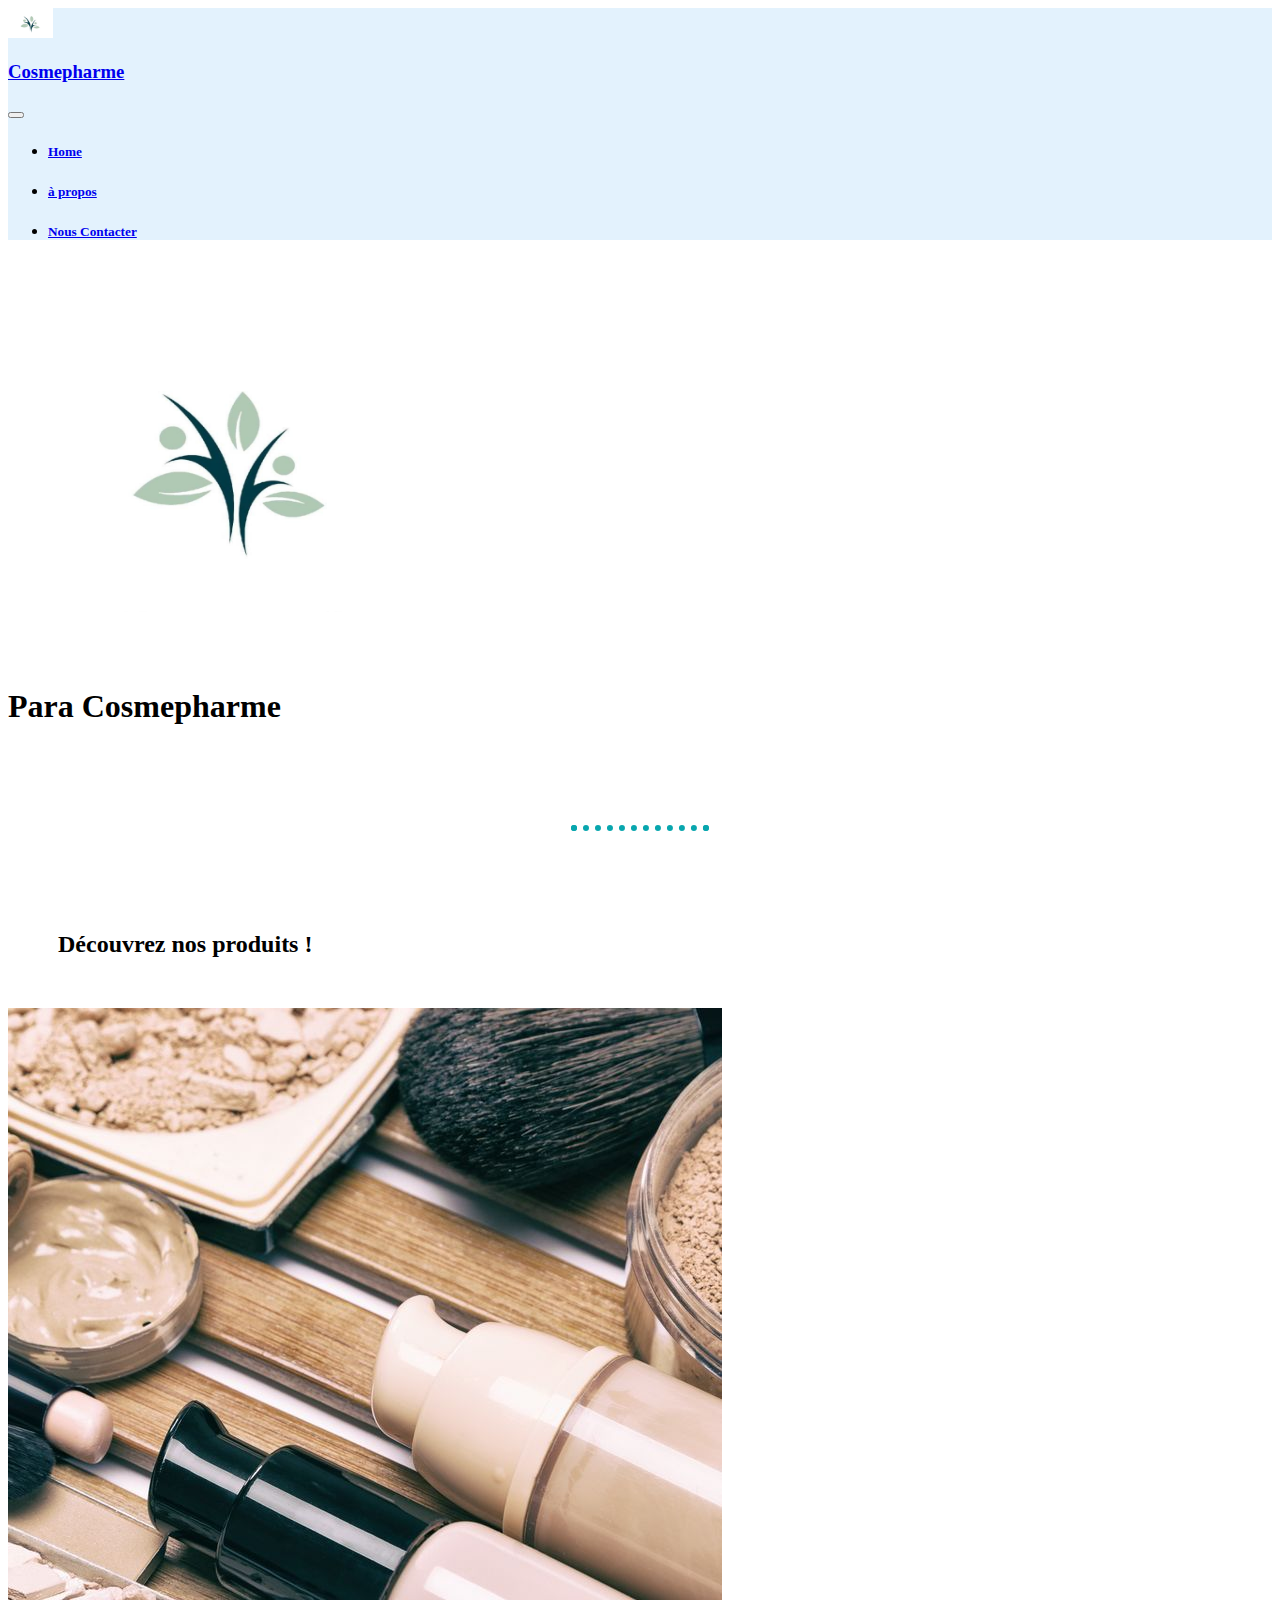
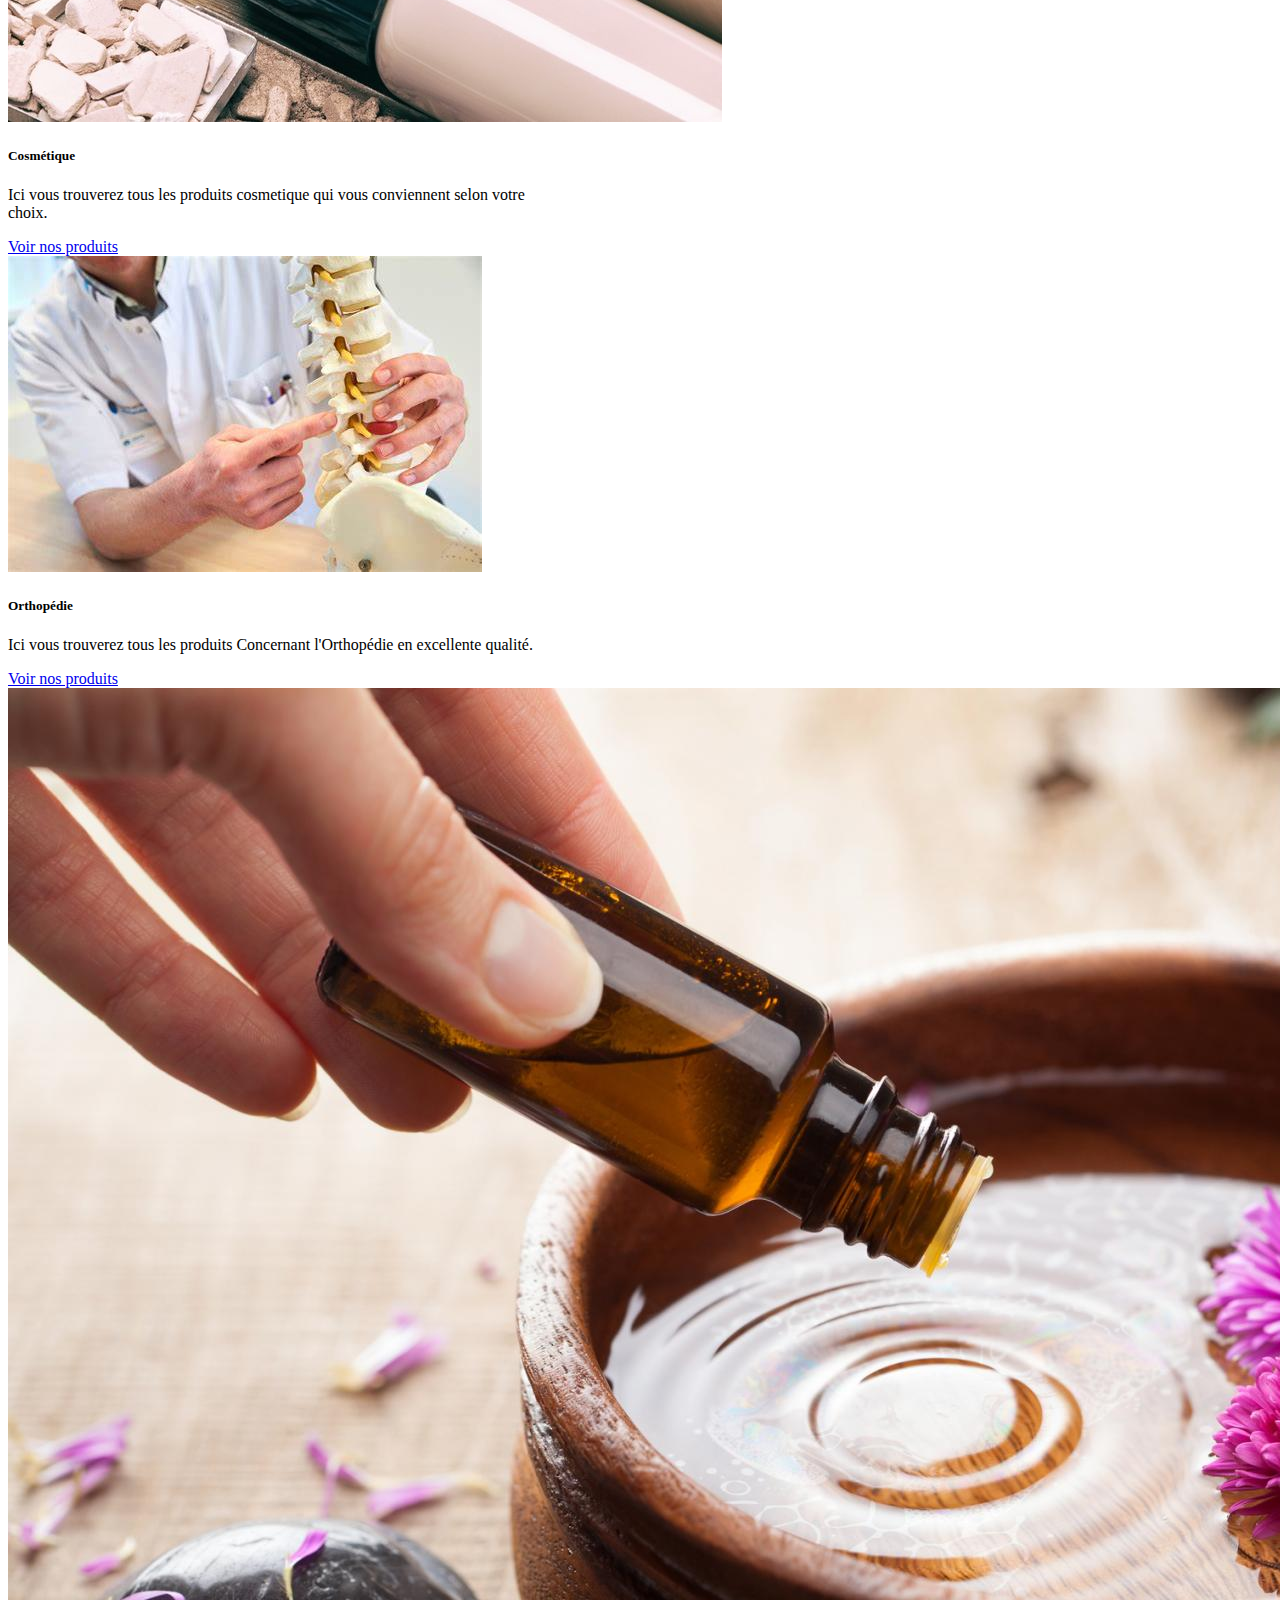
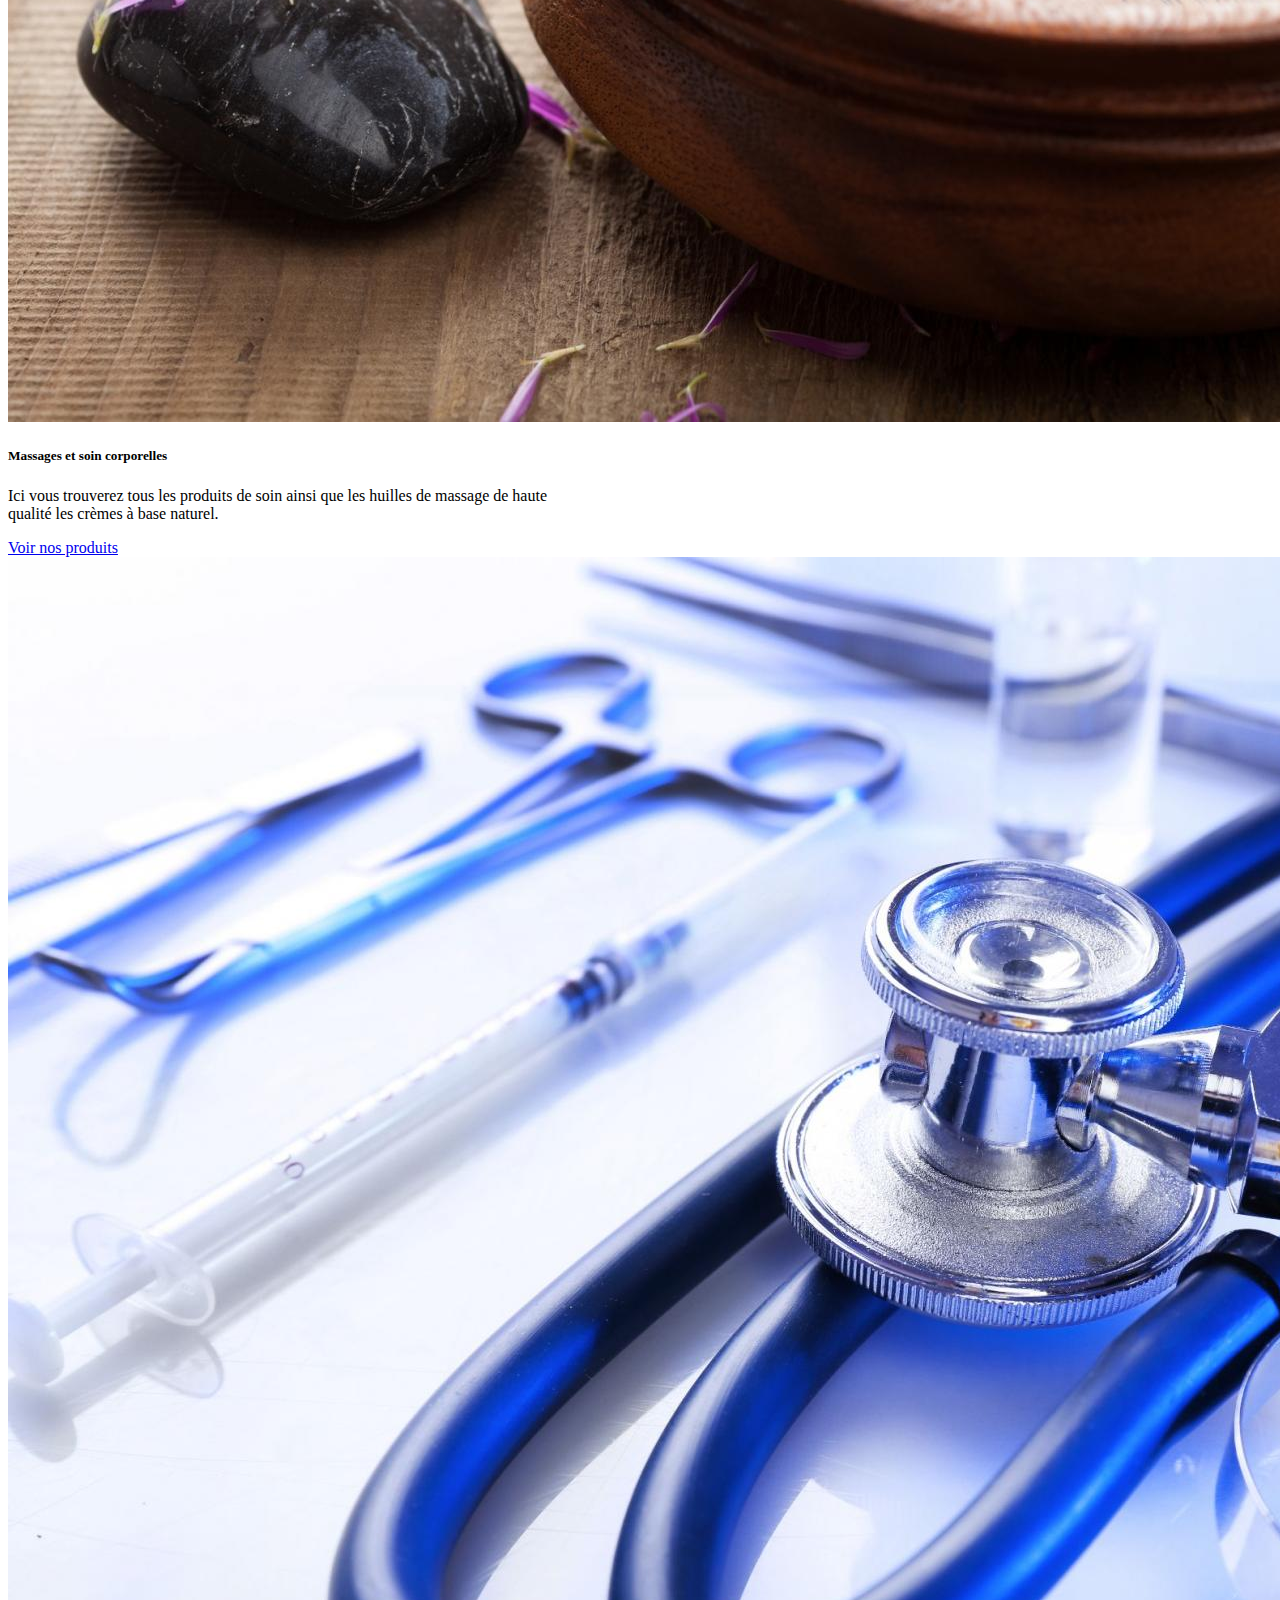
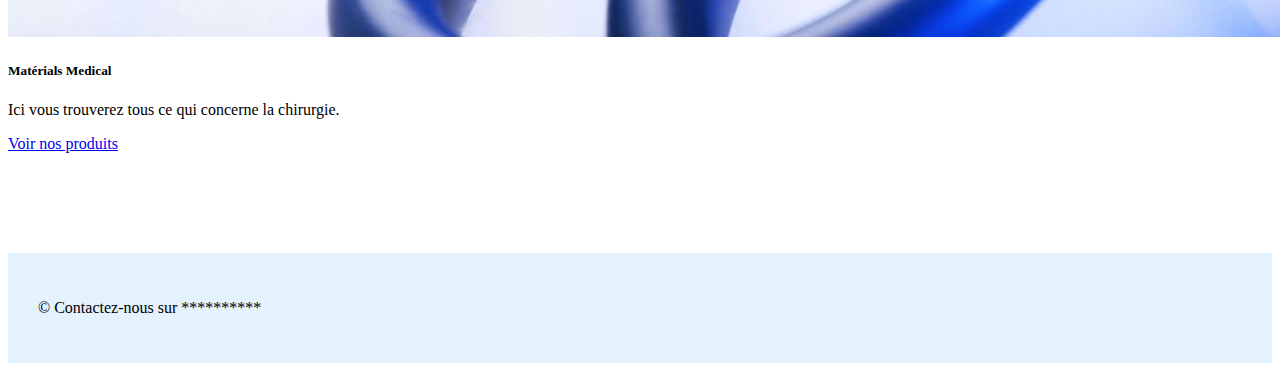
<file: index.html>
<!DOCTYPE html>
<html lang="en">
<head>
    <meta charset="UTF-8">
    <meta http-equiv="X-UA-Compatible" content="IE=edge">
    <meta name="viewport" content="width=device-width, initial-scale=1.0">
    <link href="https://cdn.jsdelivr.net/npm/bootstrap@5.3.0-alpha3/dist/css/bootstrap.min.css" rel="stylesheet" integrity="sha384-KK94CHFLLe+nY2dmCWGMq91rCGa5gtU4mk92HdvYe+M/SXH301p5ILy+dN9+nJOZ" crossorigin="anonymous">
    <script src="https://cdn.jsdelivr.net/npm/bootstrap@5.3.0-alpha3/dist/js/bootstrap.bundle.min.js" integrity="sha384-ENjdO4Dr2bkBIFxQpeoTz1HIcje39Wm4jDKdf19U8gI4ddQ3GYNS7NTKfAdVQSZe" crossorigin="anonymous"></script>
    <title>Para Cosmepharme</title>
    <link rel="stylesheet" href='styles.css'>
</head>
<body>
    <!--   debut nav-bar    -->

    <nav class="navbar " style="background-color: #e3f2fd;">
        <div class="container-fluid">
            <a class="navbar-brand" href="#">
                <img src="images/logo (2).jpeg" alt="LOGO" class="rounded" width="45" height="30">
            </a>
          <h3><a class="navbar-brand" href="#">Cosmepharme</a></h3>
          <button class="navbar-toggler" type="button" data-bs-toggle="collapse" data-bs-target="#navbarNav" aria-controls="navbarNav" aria-expanded="false" aria-label="Toggle navigation">
            <span class="navbar-toggler-icon"></span>
          </button>
          <div class="collapse navbar-collapse" id="navbarNav">
            <ul class="navbar-nav">
              <li class="nav-item">
                <h5><a class="nav-link active text-center" aria-current="page" href="index.html">Home</a></h5>
              </li>
              <li class="nav-item">
                <h5><a class="nav-link text-center" href="à-propos.html">à propos </a></h5>
              </li>
              <li class="nav-item">
                <h5><a class="nav-link text-center" href="#">Nous Contacter</a></h5>
              </li>
              <!-- <li class="nav-item">
                <a class="nav-link disabled">Disabled</a>
              </li> -->
            </ul>
          </div>
        </div>
      </nav>

    

    <!--   fin nav-bar    -->

    <!-- debut Corps du Site -->

    <div class="1er partie">
        <img src="images/logo (2).jpeg" alt="LOGO" class="rounded mx-auto d-block" id="logo" height="300px" width="450px">
        <h1 class="text-center">Para Cosmepharme</h1>
    </div>
    
    <hr>

    <h2 class="text">Découvrez nos produits !</h2>

    <div class="card mb-3" style="max-width: 540px;" id="card">
        <div class="row g-0">
          <div class="col-md-4">
            <img src="images/cos.jpg" class="img-fluid rounded-start" alt="cos img" >
          </div>
          <div class="col-md-8">
            <div class="card-body">
              <h5 class="card-title">Cosmétique</h5>
              <p class="card-text">Ici vous trouverez tous les produits cosmetique qui vous conviennent selon votre choix.</p>
              <a href="cosmetique-choice.html" class="btn btn-primary">Voir nos produits</a>
              <!-- <p class="card-text"><small class="text-body-secondary">Last updated 3 mins ago</small></p> -->
            </div>
          </div>
        </div>
      </div>

      <div class="card mb-3" style="max-width: 540px;" id="card">
        <div class="row g-0">
          <div class="col-md-4">
            <img src="images/orth.jpeg" class="img-fluid rounded-end" alt="orth img" >
          </div>
          <div class="col-md-8">
            <div class="card-body">
              <h5 class="card-title">Orthopédie</h5>
              <p class="card-text">Ici vous trouverez tous les produits Concernant l'Orthopédie en excellente qualité.</p>
              <a href="#" class="btn btn-primary">Voir nos produits</a>
              <!-- <p class="card-text"><small class="text-body-secondary">Last updated 3 mins ago</small></p> -->
            </div>
          </div>
        </div>
      </div>

      <div class="card mb-3" style="max-width: 540px;" id="card">
        <div class="row g-0">
          <div class="col-md-4">
            <img src="images/mass.jpeg" class="img-fluid rounded-end" alt="mass img" >
          </div>
          <div class="col-md-8">
            <div class="card-body">
              <h5 class="card-title">Massages et soin corporelles</h5>
              <p class="card-text">Ici vous trouverez tous les produits de soin ainsi que les huilles de massage de haute qualité les crèmes à base naturel.</p>
              <a href="#" class="btn btn-primary">Voir nos produits</a>
              <!-- <p class="card-text"><small class="text-body-secondary">Last updated 3 mins ago</small></p> -->
            </div>
          </div>
        </div>
      </div>

      <div class="card mb-3" style="max-width: 540px;" id="card">
        <div class="row g-0">
          <div class="col-md-4">
            <img src="images/medi.jpeg" class="img-fluid rounded-end" alt="medi img" >
          </div>
          <div class="col-md-8">
            <div class="card-body">
              <h5 class="card-title">Matérials Medical</h5>
              <p class="card-text">Ici vous trouverez tous ce qui concerne la chirurgie.</p>
              <a href="#" class="btn btn-primary">Voir nos produits</a>
              <!-- <p class="card-text"><small class="text-body-secondary">Last updated 3 mins ago</small></p> -->
            </div>
          </div>
        </div>
      </div>
    <!-- fin Corps du Site -->

    <!-- partie Contact -->

    <footer>
        <p class="contact-text">&copy; Contactez-nous sur **********</p>
    
      </footer>
      

</body>
</html>
</file>
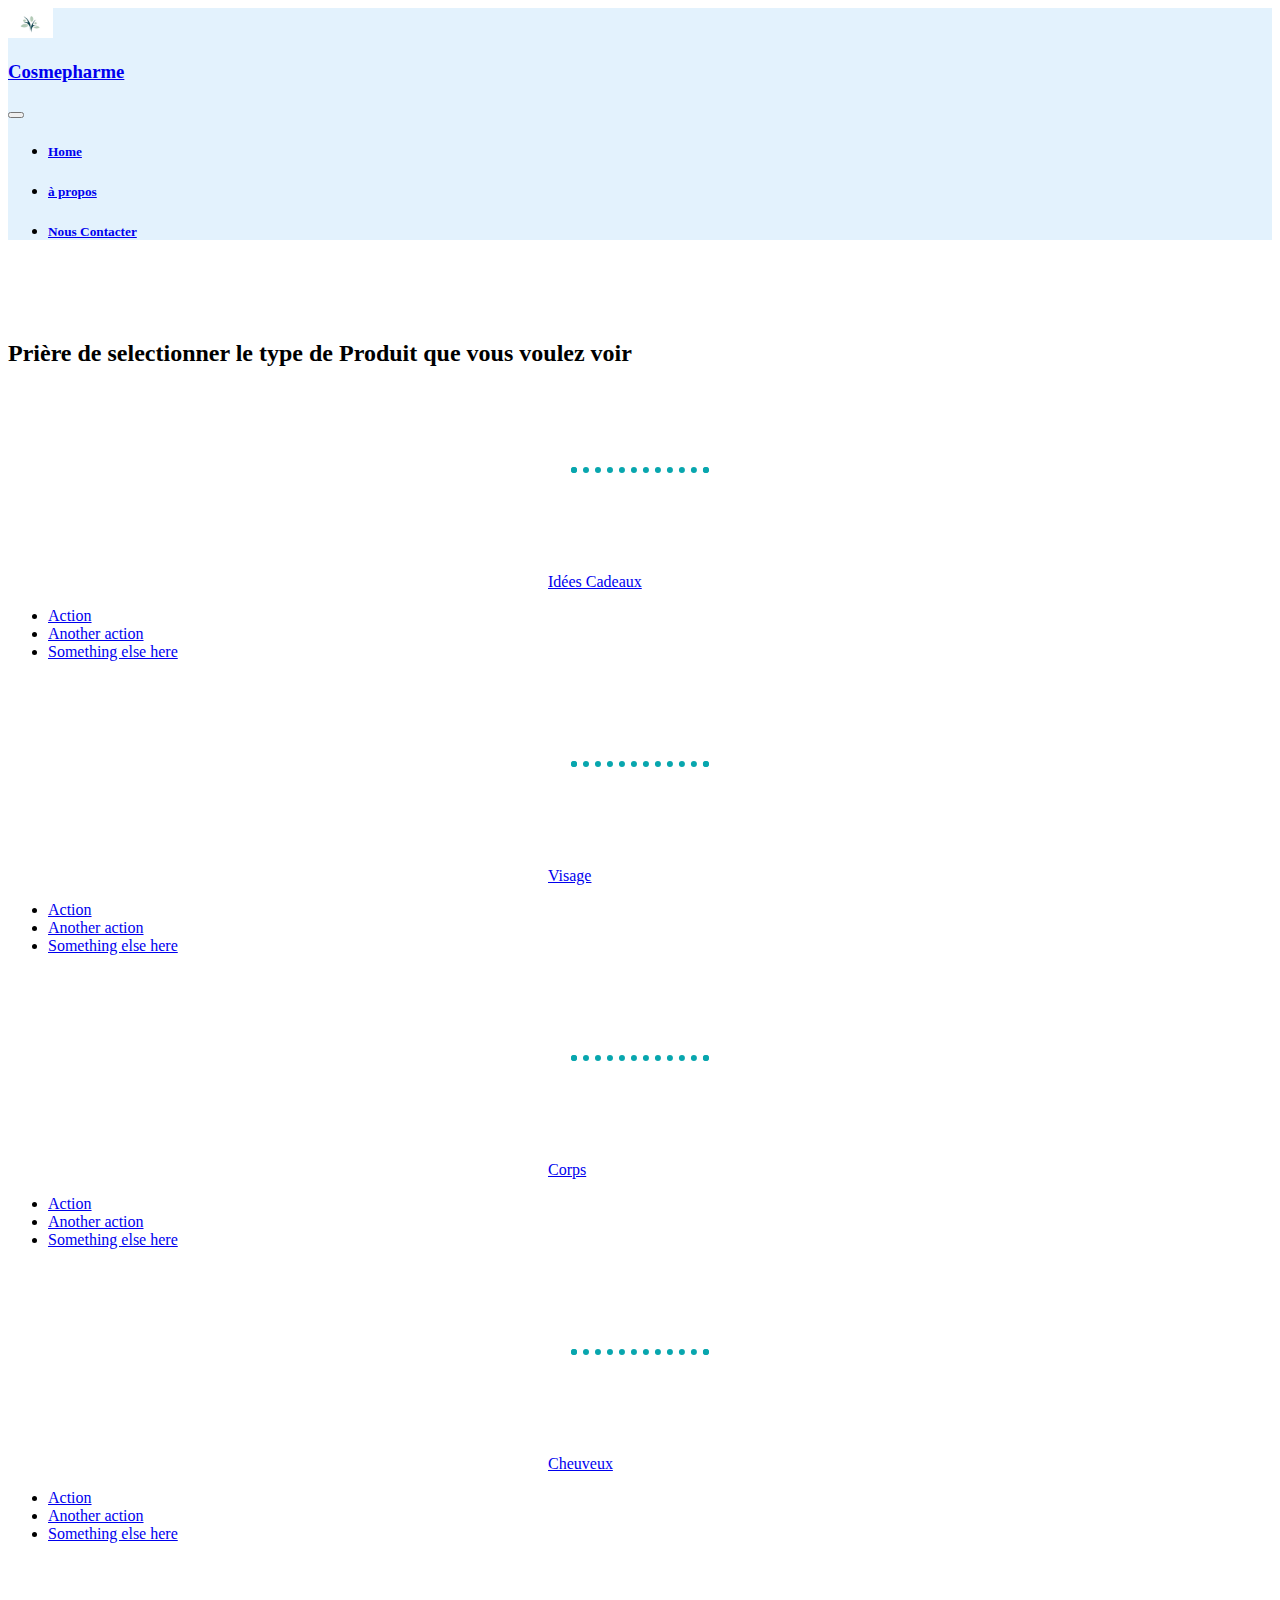
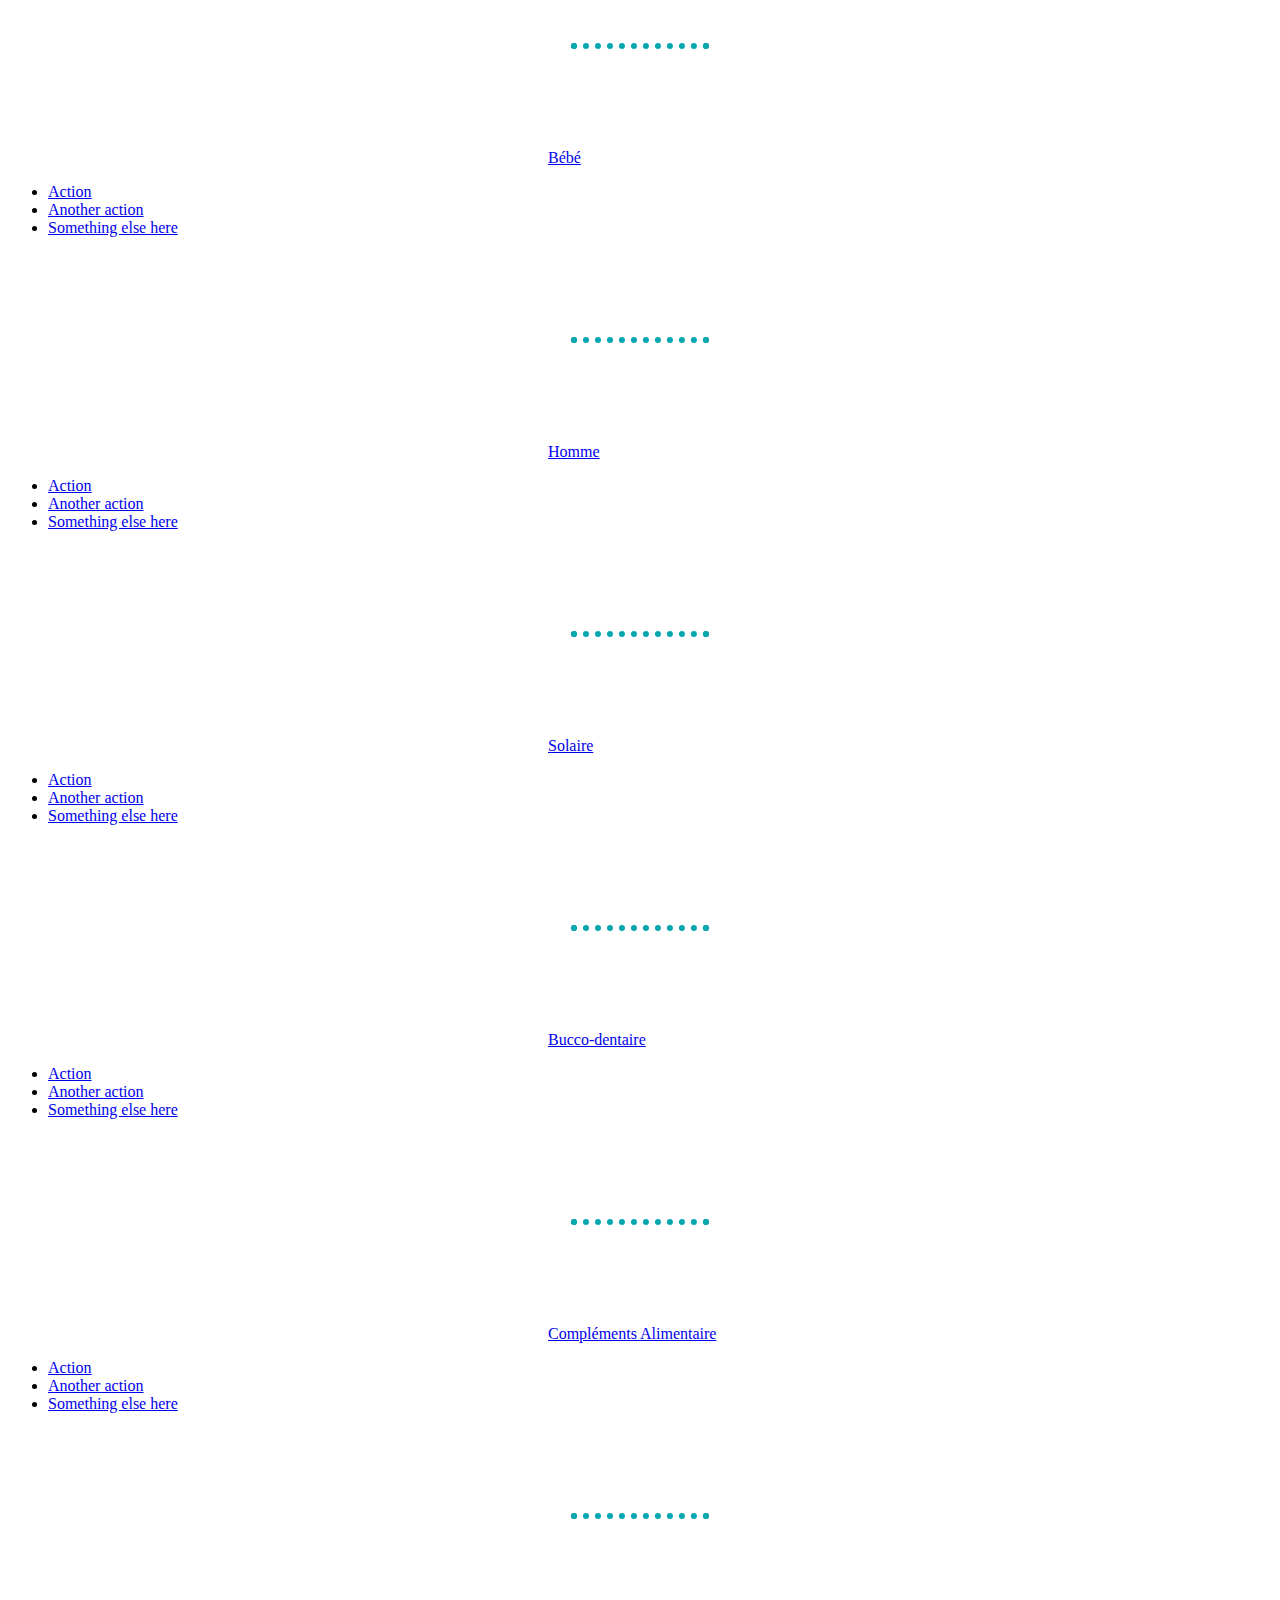
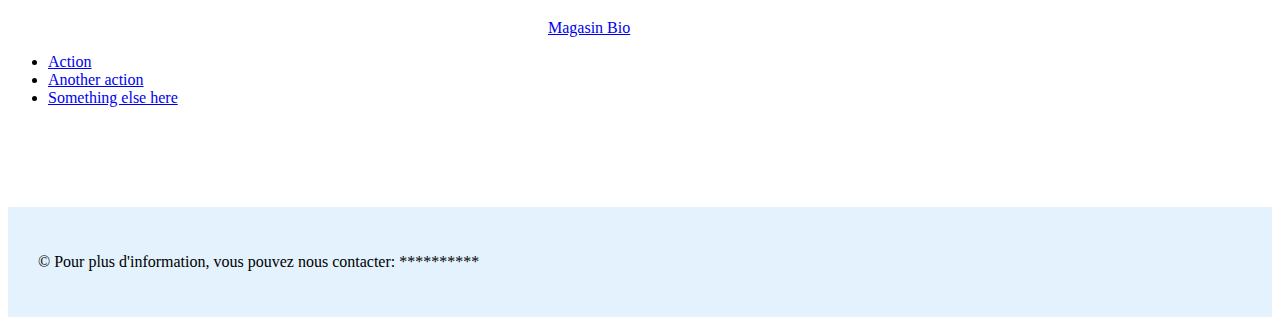
<file: cosmetique-choice.html>
<!DOCTYPE html>
<html lang="en">
<head>
    <meta charset="UTF-8">
    <meta http-equiv="X-UA-Compatible" content="IE=edge">
    <meta name="viewport" content="width=device-width, initial-scale=1.0">
    <script src="https://cdn.jsdelivr.net/npm/bootstrap@5.3.0-alpha3/dist/js/bootstrap.bundle.min.js" integrity="sha384-ENjdO4Dr2bkBIFxQpeoTz1HIcje39Wm4jDKdf19U8gI4ddQ3GYNS7NTKfAdVQSZe" crossorigin="anonymous"></script>
    <link href="https://cdn.jsdelivr.net/npm/bootstrap@5.3.0-alpha3/dist/css/bootstrap.min.css" rel="stylesheet" integrity="sha384-KK94CHFLLe+nY2dmCWGMq91rCGa5gtU4mk92HdvYe+M/SXH301p5ILy+dN9+nJOZ" crossorigin="anonymous">
    <title>Cosmetique</title>
    <link rel="stylesheet" href='styles.css'>
</head>
<body>
    <!--   debut nav-bar    -->

    <nav class="navbar " style="background-color: #e3f2fd;">
        <div class="container-fluid">
            <a class="navbar-brand" href="#">
                <img src="images/logo (2).jpeg" alt="LOGO" class="rounded" width="45" height="30">
            </a>
          <h3><a class="navbar-brand" href="#">Cosmepharme</a></h3>
          <button class="navbar-toggler" type="button" data-bs-toggle="collapse" data-bs-target="#navbarNav" aria-controls="navbarNav" aria-expanded="false" aria-label="Toggle navigation">
            <span class="navbar-toggler-icon"></span>
          </button>
          <div class="collapse navbar-collapse" id="navbarNav">
            <ul class="navbar-nav">
              <li class="nav-item">
                <h5><a class="nav-link active text-center" aria-current="page" href="index.html">Home</a></h5>
              </li>
              <li class="nav-item">
                <h5><a class="nav-link text-center" href="à-propos.html">à propos </a></h5>
              </li>
              <li class="nav-item">
                <h5><a class="nav-link text-center" href="#">Nous Contacter</a></h5>
              </li>
              <!-- <li class="nav-item">
                <a class="nav-link disabled">Disabled</a>
              </li> -->
            </ul>
          </div>
        </div>
      </nav>

    

    <!--   fin nav-bar    -->

    <h2 class="text-center" id="text-cos">Prière de selectionner le type de Produit que vous voulez voir</h2>
    <hr>
    <div class="dropdown">
      <a class="btn btn-info dropdown-toggle btn-lg" href="#" role="button" data-bs-toggle="dropdown" aria-expanded="false" id="link-b">
        Idées Cadeaux
      </a>
    
      <ul class="dropdown-menu">
        <li><a class="dropdown-item" href="#">Action</a></li>
        <li><a class="dropdown-item" href="#">Another action</a></li>
        <li><a class="dropdown-item" href="#">Something else here</a></li>
      </ul>
    </div>
    <hr>
    <div class="dropdown">
        <a class="btn btn-info dropdown-toggle btn-lg" href="#" role="button" data-bs-toggle="dropdown" aria-expanded="false" id="link-b">
          Visage
        </a>
      
        <ul class="dropdown-menu">
          <li><a class="dropdown-item" href="#">Action</a></li>
          <li><a class="dropdown-item" href="#">Another action</a></li>
          <li><a class="dropdown-item" href="#">Something else here</a></li>
        </ul>
      </div>
    <hr>
    <div class="dropdown">
      <a class="btn btn-info dropdown-toggle btn-lg" href="#" role="button" data-bs-toggle="dropdown" aria-expanded="false" id="link-b">
        Corps
      </a>
    
      <ul class="dropdown-menu">
        <li><a class="dropdown-item" href="#">Action</a></li>
        <li><a class="dropdown-item" href="#">Another action</a></li>
        <li><a class="dropdown-item" href="#">Something else here</a></li>
      </ul>
    </div>
    <hr>
    <div class="dropdown">
      <a class="btn btn-info dropdown-toggle btn-lg" href="#" role="button" data-bs-toggle="dropdown" aria-expanded="false" id="link-b">
        Cheuveux
      </a>
    
      <ul class="dropdown-menu">
        <li><a class="dropdown-item" href="#">Action</a></li>
        <li><a class="dropdown-item" href="#">Another action</a></li>
        <li><a class="dropdown-item" href="#">Something else here</a></li>
      </ul>
    </div>
    <hr>
    <div class="dropdown">
      <a class="btn btn-info dropdown-toggle btn-lg" href="#" role="button" data-bs-toggle="dropdown" aria-expanded="false" id="link-b">
        Bébé
      </a>
    
      <ul class="dropdown-menu">
        <li><a class="dropdown-item" href="#">Action</a></li>
        <li><a class="dropdown-item" href="#">Another action</a></li>
        <li><a class="dropdown-item" href="#">Something else here</a></li>
      </ul>
    </div>
    <hr>
    <div class="dropdown">
      <a class="btn btn-info dropdown-toggle btn-lg" href="#" role="button" data-bs-toggle="dropdown" aria-expanded="false" id="link-b">
        Homme
      </a>
    
      <ul class="dropdown-menu">
        <li><a class="dropdown-item" href="#">Action</a></li>
        <li><a class="dropdown-item" href="#">Another action</a></li>
        <li><a class="dropdown-item" href="#">Something else here</a></li>
      </ul>
    </div>
    <hr>
    <div class="dropdown">
      <a class="btn btn-info dropdown-toggle btn-lg" href="#" role="button" data-bs-toggle="dropdown" aria-expanded="false" id="link-b">
        Solaire
      </a>
    
      <ul class="dropdown-menu">
        <li><a class="dropdown-item" href="#">Action</a></li>
        <li><a class="dropdown-item" href="#">Another action</a></li>
        <li><a class="dropdown-item" href="#">Something else here</a></li>
      </ul>
    </div>
    <hr>
    <div class="dropdown">
      <a class="btn btn-info dropdown-toggle btn-lg" href="#" role="button" data-bs-toggle="dropdown" aria-expanded="false" id="link-b">
        Bucco-dentaire
      </a>
    
      <ul class="dropdown-menu">
        <li><a class="dropdown-item" href="#">Action</a></li>
        <li><a class="dropdown-item" href="#">Another action</a></li>
        <li><a class="dropdown-item" href="#">Something else here</a></li>
      </ul>
    </div>
    <hr>
    <div class="dropdown">
      <a class="btn btn-info dropdown-toggle btn-lg" href="#" role="button" data-bs-toggle="dropdown" aria-expanded="false" id="link-b">
        Compléments Alimentaire
      </a>
    
      <ul class="dropdown-menu">
        <li><a class="dropdown-item" href="#">Action</a></li>
        <li><a class="dropdown-item" href="#">Another action</a></li>
        <li><a class="dropdown-item" href="#">Something else here</a></li>
      </ul>
    </div>
    <hr>
    <div class="dropdown">
      <a class="btn btn-info dropdown-toggle btn-lg" href="#" role="button" data-bs-toggle="dropdown" aria-expanded="false" id="link-b">
        Magasin Bio
      </a>
    
      <ul class="dropdown-menu">
        <li><a class="dropdown-item" href="#">Action</a></li>
        <li><a class="dropdown-item" href="#">Another action</a></li>
        <li><a class="dropdown-item" href="#">Something else here</a></li>
      </ul>
    </div>


    <footer>
      <p class="contact-text">&copy; Pour plus d'information, vous pouvez nous contacter: ********** </p>
  
    </footer>
    
      
</body>
</html>
</file>
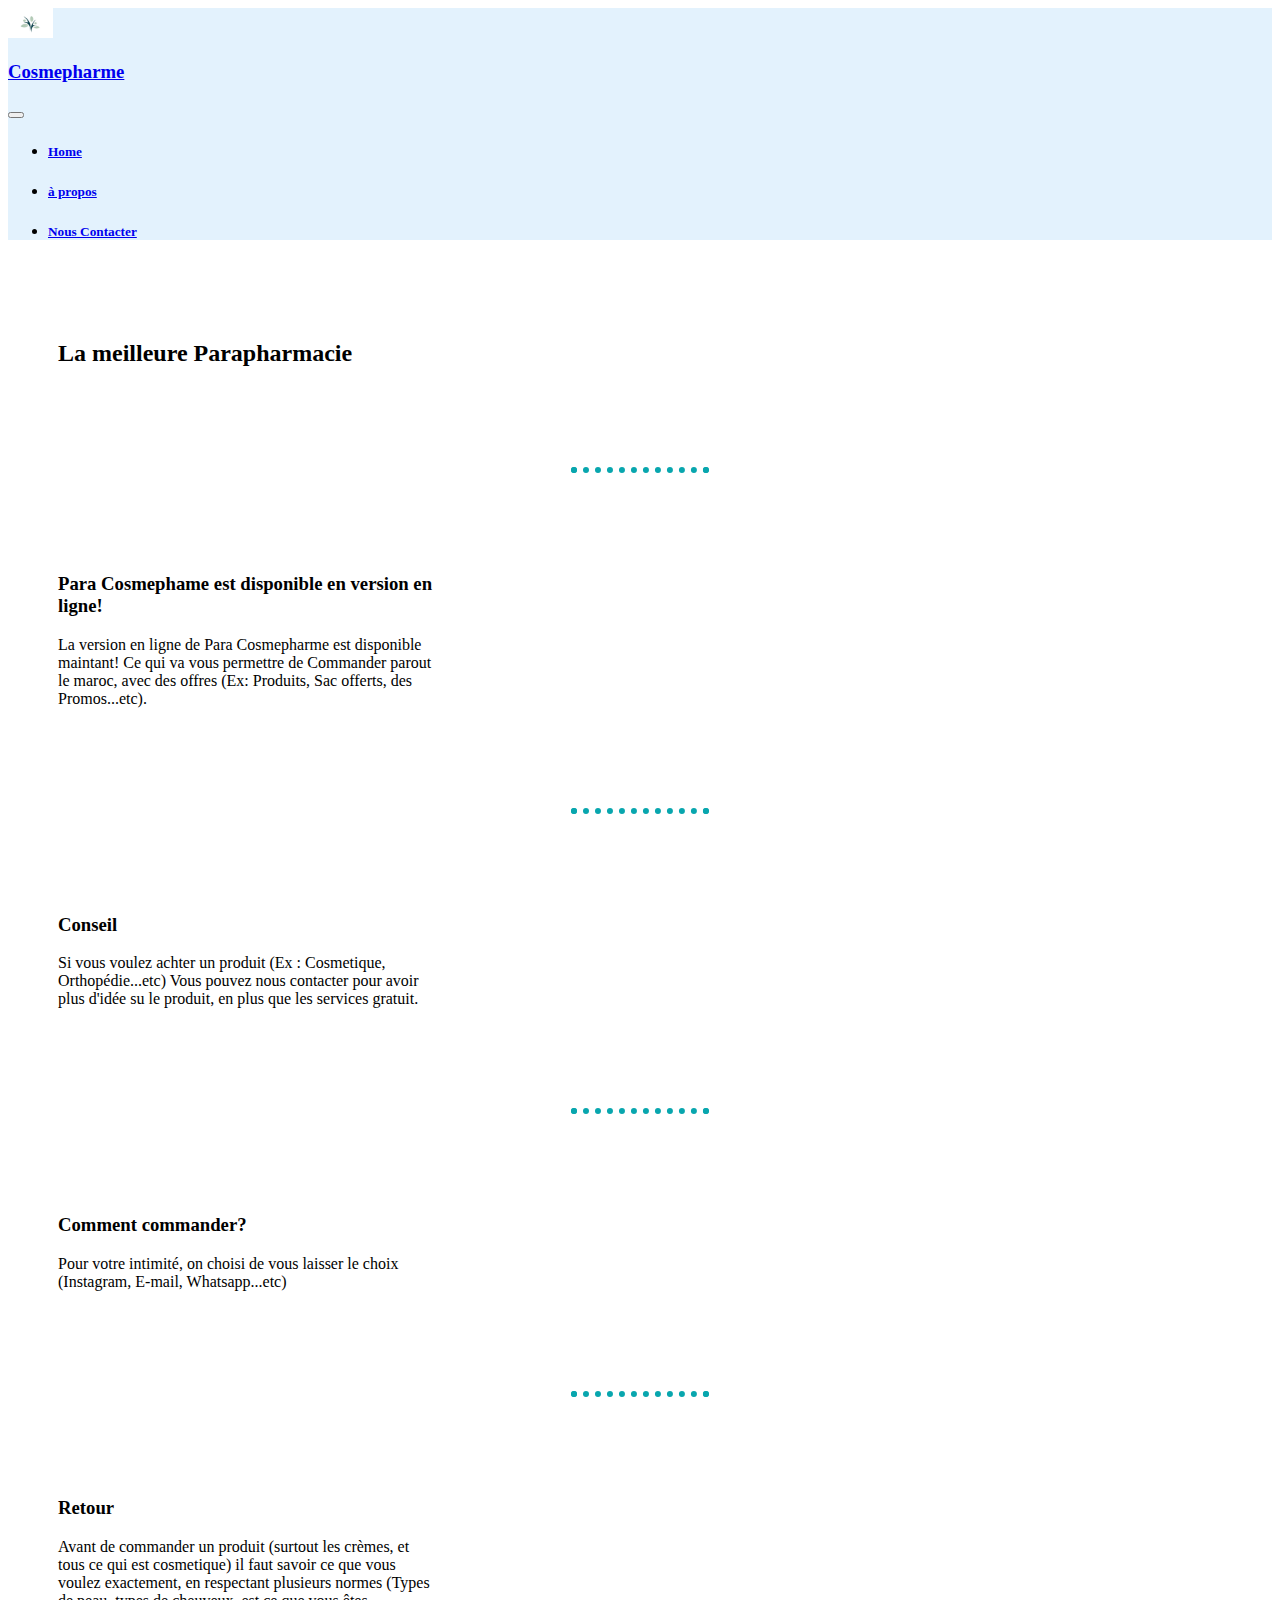
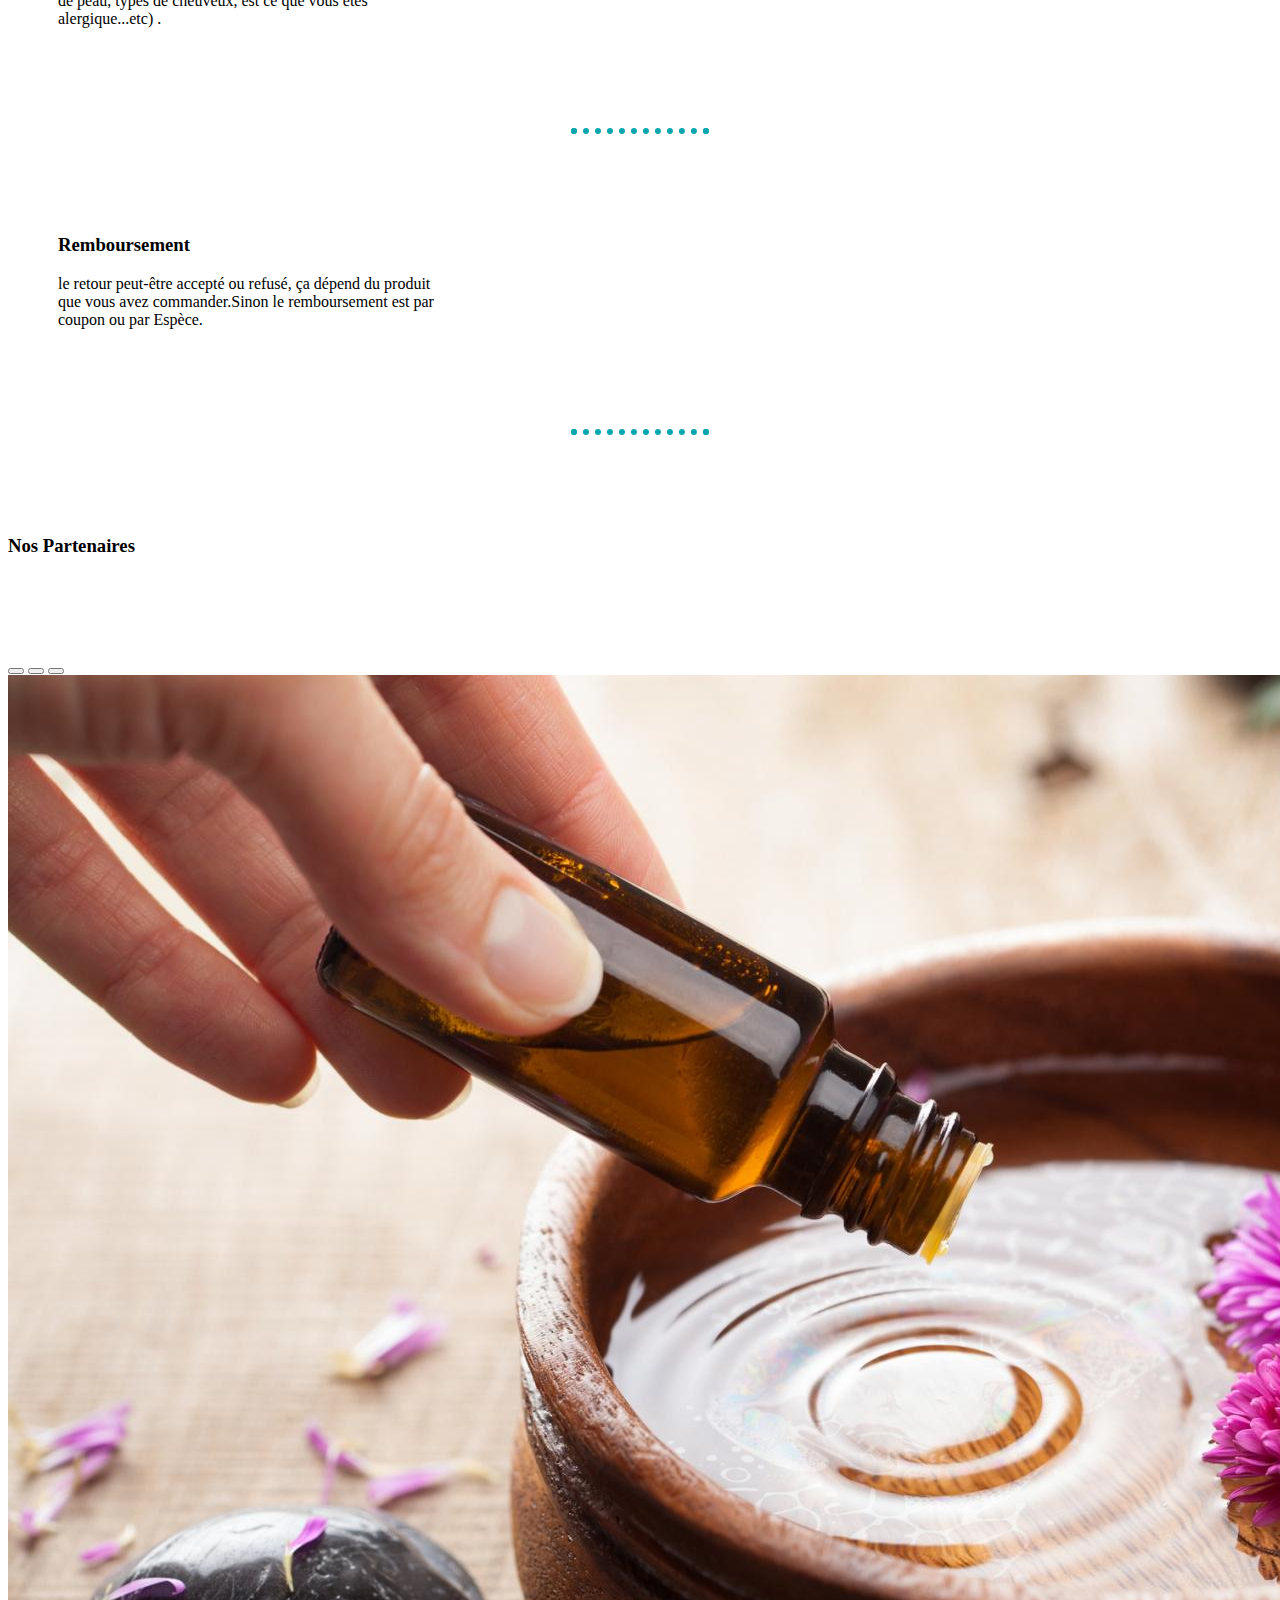
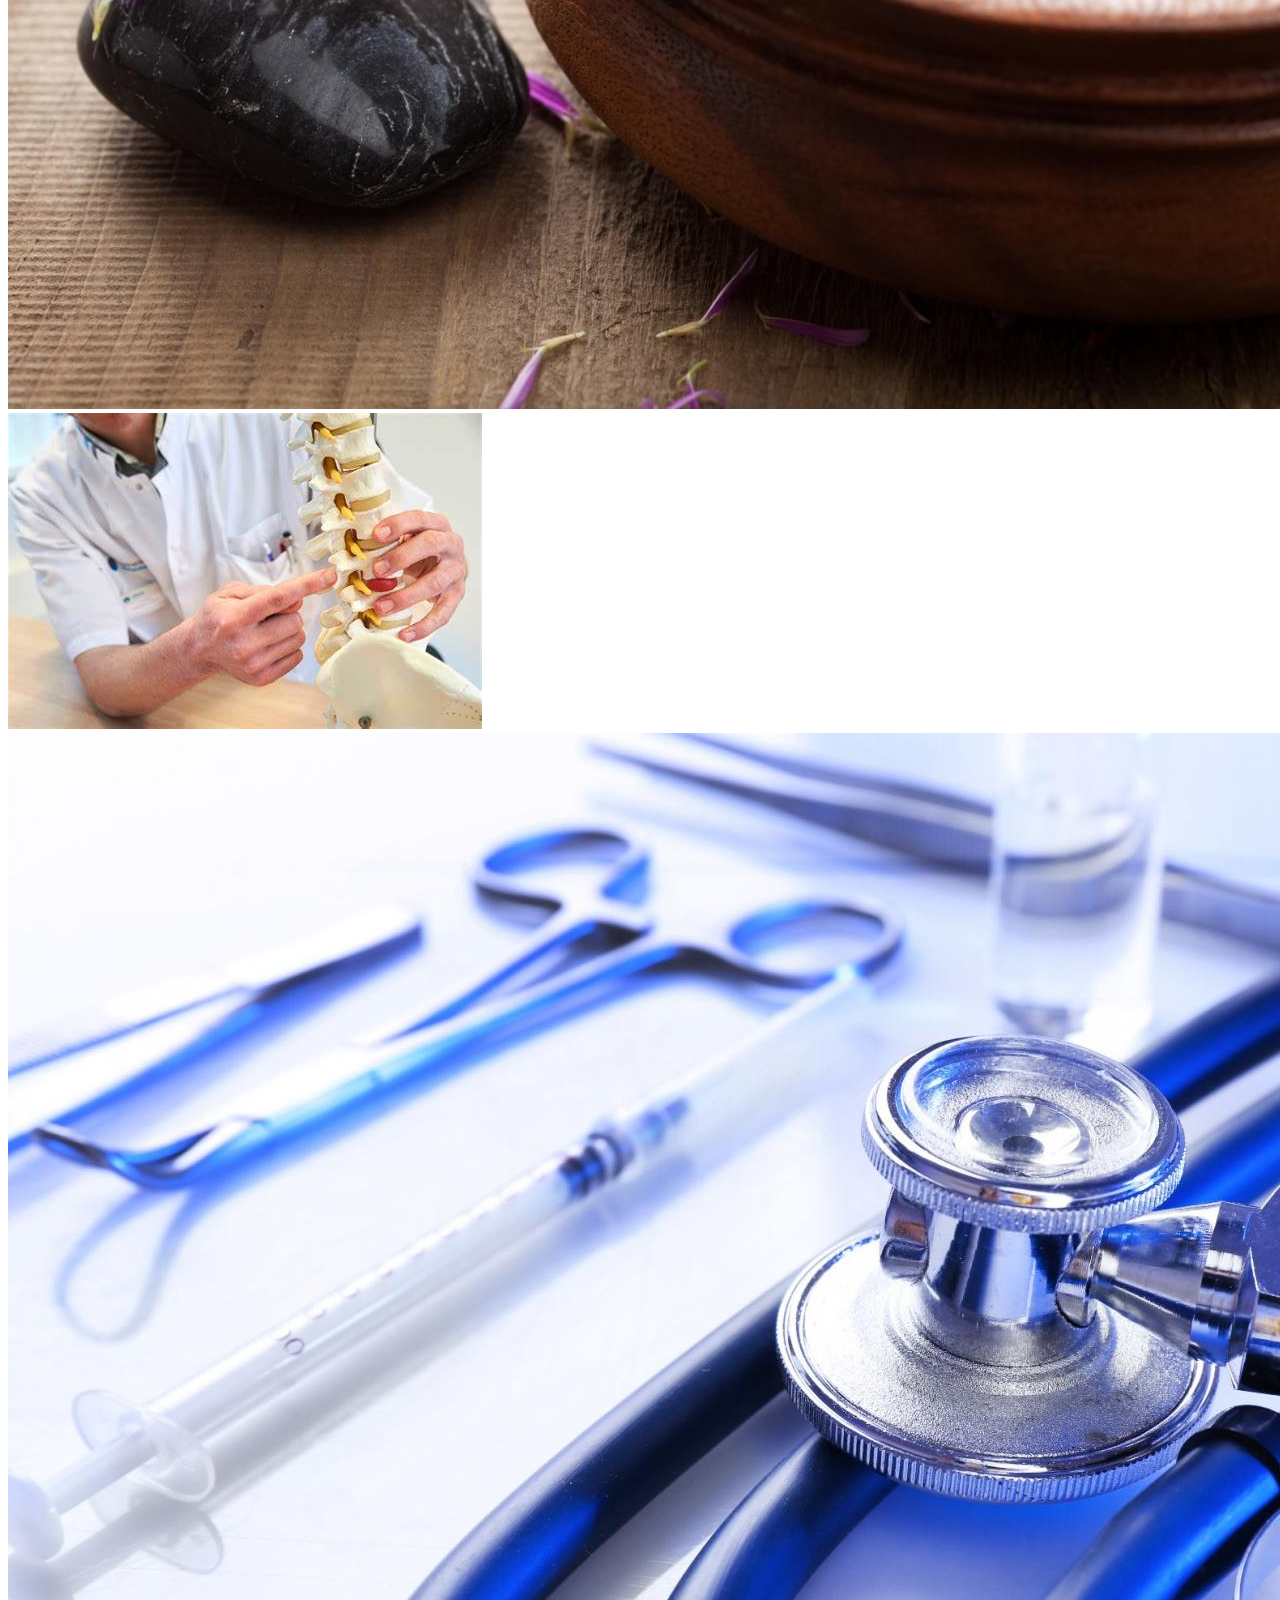
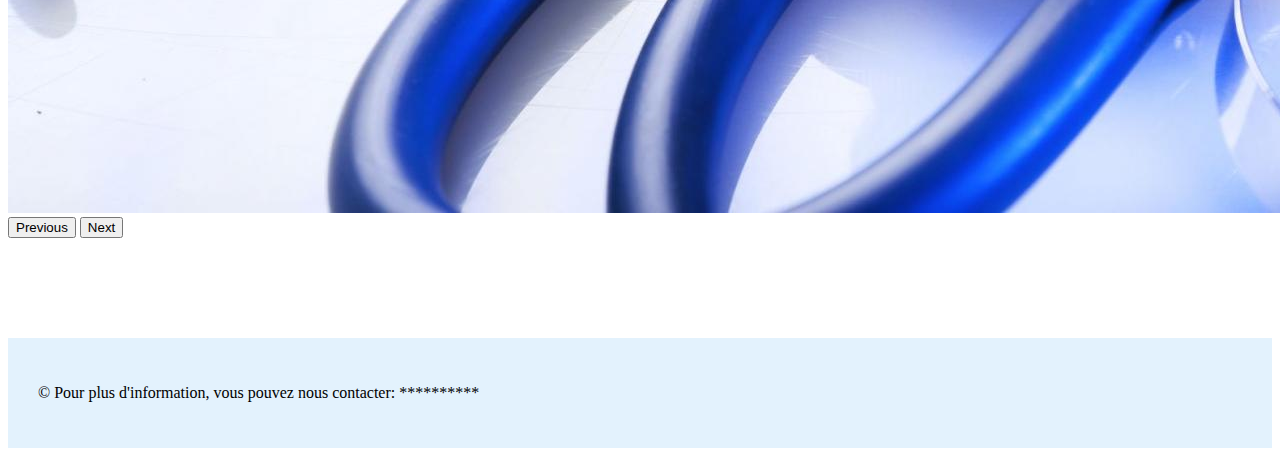
<file: à-propos.html>
<!DOCTYPE html>
<html lang="en">
<head>
    <meta charset="UTF-8">
    <meta http-equiv="X-UA-Compatible" content="IE=edge">
    <meta name="viewport" content="width=device-width, initial-scale=1.0">
    <script src="https://cdn.jsdelivr.net/npm/bootstrap@5.3.0-alpha3/dist/js/bootstrap.bundle.min.js" integrity="sha384-ENjdO4Dr2bkBIFxQpeoTz1HIcje39Wm4jDKdf19U8gI4ddQ3GYNS7NTKfAdVQSZe" crossorigin="anonymous"></script>
    <link href="https://cdn.jsdelivr.net/npm/bootstrap@5.3.0-alpha3/dist/css/bootstrap.min.css" rel="stylesheet" integrity="sha384-KK94CHFLLe+nY2dmCWGMq91rCGa5gtU4mk92HdvYe+M/SXH301p5ILy+dN9+nJOZ" crossorigin="anonymous">
    <title>à propos de para cosmepharme</title>
    <link rel="stylesheet" href='styles.css'>
</head>
<body>
    <nav class="navbar " style="background-color: #e3f2fd;">
        <div class="container-fluid">
            <a class="navbar-brand" href="#">
                <img src="images/logo (2).jpeg" alt="LOGO" class="rounded" width="45" height="30">
            </a>
          <h3><a class="navbar-brand" href="#">Cosmepharme</a></h3>
          <button class="navbar-toggler" type="button" data-bs-toggle="collapse" data-bs-target="#navbarNav" aria-controls="navbarNav" aria-expanded="false" aria-label="Toggle navigation">
            <span class="navbar-toggler-icon"></span>
          </button>
          <div class="collapse navbar-collapse" id="navbarNav">
            <ul class="navbar-nav">
              <li class="nav-item">
                <h5><a class="nav-link active text-center" aria-current="page" href="index.html">Home</a></h5>
              </li>
              <li class="nav-item">
                <h5><a class="nav-link text-center" href="à-propos.html">à propos </a></h5>
              </li>
              <li class="nav-item">
                <h5><a class="nav-link text-center" href="#">Nous Contacter</a></h5>
              </li>
              <!-- <li class="nav-item">
                <a class="nav-link disabled">Disabled</a>
              </li> -->
            </ul>
          </div>
        </div>
      </nav>


    <h2 class="text-center text">La meilleure Parapharmacie</h2>
    
    <hr>
    <div class="divs">
        <h3 class="fw-normal">Para Cosmephame est disponible en version en ligne!</h3>
        <p class="fw-light">La version en ligne de Para Cosmepharme est disponible maintant! Ce qui va vous permettre de Commander parout le maroc, avec des offres (Ex: Produits, Sac offerts, des Promos...etc).</p>
    </div>

    <hr>

    <div class="divs">
        <h3 class="fw-normal">Conseil</h3>
        <p class="fw-light">Si vous voulez achter un produit (Ex : Cosmetique, Orthopédie...etc) Vous pouvez nous contacter pour avoir plus d'idée su le produit, en plus que les services gratuit.</p>
    </div>

    <hr>

    <div class="divs">
        <h3 class="fw-normal">Comment commander?</h3>
        <p class="fw-light">Pour votre intimité, on choisi de vous laisser le choix (Instagram, E-mail, Whatsapp...etc)</p>
    </div>
    
    <hr>

    <div class="divs">
        <h3 class="fw-normal">Retour</h3>
        <p class="fw-light">Avant de commander un produit (surtout les crèmes, et tous ce qui est cosmetique) il faut savoir ce que vous voulez exactement, en respectant plusieurs normes (Types de peau, types de cheuveux, est ce que vous êtes alergique...etc) .</p>
    </div>
    
    <hr>

    <div class="divs">
        <h3 class="fw-normal">Remboursement</h3>
        <p class="fw-light">le retour peut-être accepté ou refusé, ça dépend du produit que vous avez commander.Sinon le remboursement est par coupon ou par Espèce.</p>
    </div>
    
    <hr>

    <div class="par">
        <h3 class="text-center" style="margin-bottom: 100px">Nos Partenaires</h3>
        <div id="carouselExampleIndicators" class="carousel slide">
            <div class="carousel-indicators">
              <button type="button" data-bs-target="#carouselExampleIndicators" data-bs-slide-to="0" class="active" aria-current="true" aria-label="Slide 1"></button>
              <button type="button" data-bs-target="#carouselExampleIndicators" data-bs-slide-to="1" aria-label="Slide 2"></button>
              <button type="button" data-bs-target="#carouselExampleIndicators" data-bs-slide-to="2" aria-label="Slide 3"></button>
            </div>
            <div class="carousel-inner">
              <div class="carousel-item active">
                <img src="images/mass.jpeg" class="d-block w-100" alt="...">
              </div>
              <div class="carousel-item">
                <img src="images/orth.jpeg" class="d-block w-100" alt="...">
              </div>
              <div class="carousel-item">
                <img src="images/medi.jpeg" class="d-block w-100" alt="...">
              </div>
            </div>
            <button class="carousel-control-prev" type="button" data-bs-target="#carouselExampleIndicators" data-bs-slide="prev">
              <span class="carousel-control-prev-icon" aria-hidden="true"></span>
              <span class="visually-hidden">Previous</span>
            </button>
            <button class="carousel-control-next" type="button" data-bs-target="#carouselExampleIndicators" data-bs-slide="next">
              <span class="carousel-control-next-icon" aria-hidden="true"></span>
              <span class="visually-hidden">Next</span>
            </button>
          </div>
    </div>


    <footer>
        <p class="contact-text">&copy; Pour plus d'information, vous pouvez nous contacter: ********** </p>
    
      </footer>
    
</body>
</html>
</file>
<file: styles.css>
#logo {
  margin-top: 50px;
  margin-bottom: 50px;
}

.text {
  border-left-width: 100px;
  margin-left: 50px;
  margin-top: 100px;
  margin-bottom: 50px;

}

#card {

  max-width: 540px;
  left: 50px;

}

hr {
  border: dotted #08a6ae 6px;
  border-bottom: none;
  width: 10%;
  margin: 100px auto;
}

footer {
  margin-top: 100px;
  background-color: #e3f2fd;
  padding: 30px;
  color: #fff;
  display: flex;
  flex-wrap:wrap;
  justify-content: space-between;
}

.contact-text {
  color: #000000;


}

#text-cos {
  margin-top: 100px;
  
}

#link-b {
  margin-left: 540px;

}

.divs {

  width: 30%;
  margin-left: 50px;

}
</file>
